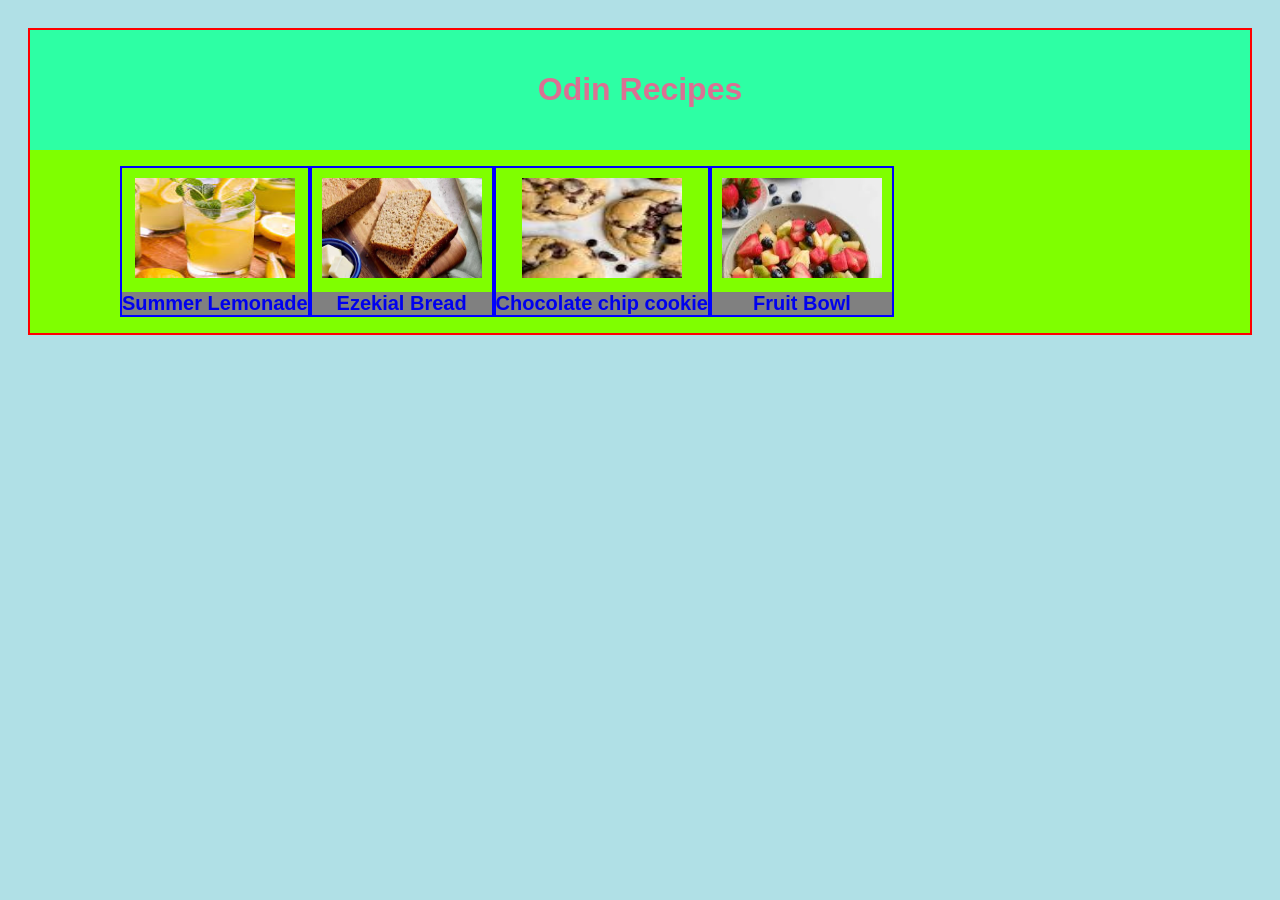
<file: index.html>
<!DOCTYPE html>
<html lang="en">
  <head>
    <meta charset="UTF-8" />
    <meta name="viewport" content="width=device-width, initial-scale=1.0" />
    <link rel="stylesheet" href="./style.css" />
    <title>Document</title>
  </head>
  <body>
    <div class="title">
      <h1>Odin Recipes</h1>
    </div>
    <ul>
      <li>
        <img src="./images/lemonade.jpg" alt="lemonade" /><a
          href="./recipes/lemonade.html"
          >Summer Lemonade</a
        >
      </li>
      <li>
        <img src="./images/ezekielbread.webp" alt="Ezekiel bread" /><a
          href="./recipes/Ezekielbread.html"
          >Ezekial Bread</a
        >
      </li>
      <li>
        <img src="./images/chcochip.jpg" alt="chcolate chip cookies" />
        <a href="./recipes/cookies.html">Chocolate chip cookie</a>
      </li>
      <li>
        <img src="./images/fruitbowl.jpg" alt="fruits in a bowl" />
        <a href="./recipes/fruitbowl.html">Fruit Bowl</a>
      </li>
    </ul>
  </body>
</html>
</file>
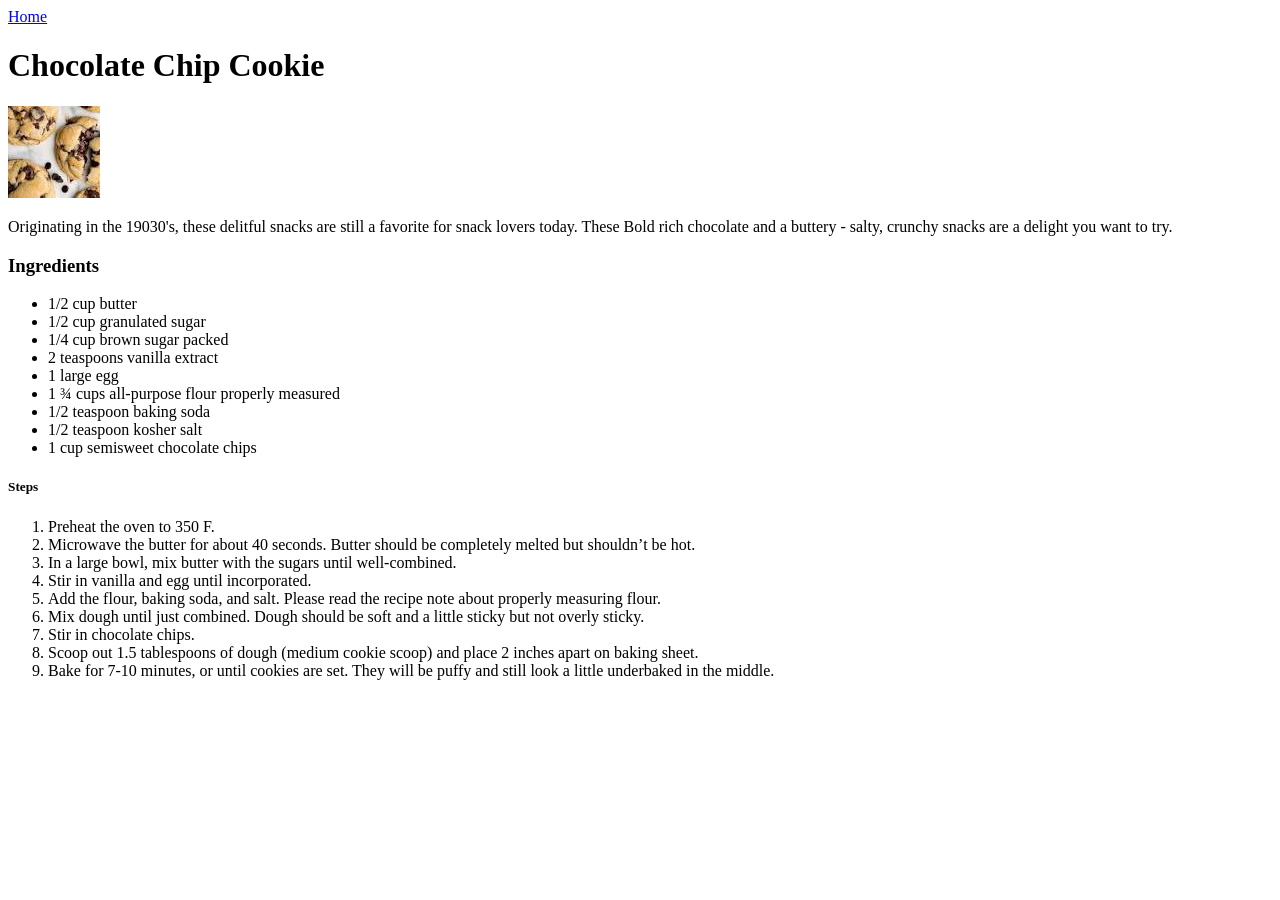
<file: recipes/cookies.html>
<!DOCTYPE html>
<html lang="en">
  <head>
    <meta charset="UTF-8" />
    <meta name="viewport" content="width=device-width, initial-scale=1.0" />
    <title>Choco-chip Cookie Recipe</title>
  </head>
  <body>
    <a href="../index.html">Home</a>
    <h1>Chocolate Chip Cookie</h1>
    <img src="../images/chcochip.jpg" alt="chocolate chip cookie"/>
    <p>
      Originating in the 19030's, these delitful snacks are still a favorite for
      snack lovers today. These Bold rich chocolate and a buttery - salty,
      crunchy snacks are a delight you want to try.
    </p>
    <h3>Ingredients</h3>
    <ul>
      <li>1/2 cup butter</li>
      <li>1/2 cup granulated sugar</li>
      <li>1/4 cup brown sugar packed</li>
      <li>2 teaspoons vanilla extract</li>
      <li>1 large egg</li></li>
      <li>1 ¾ cups all-purpose flour properly measured</li>
      <li>1/2 teaspoon baking soda</li>
      <li>1/2 teaspoon kosher salt</li>
      <li>1 cup semisweet chocolate chips</li>
    </ul>

    <h5>Steps</h5>
    <ol>
        <li>Preheat the oven to 350 F.</li>
        <li>Microwave the butter for about 40 seconds. Butter should be completely melted but shouldn’t be hot.</li>
        <li>In a large bowl, mix butter with the sugars until well-combined.</li>
        <li>Stir in vanilla and egg until incorporated.</li>
        <li>Add the flour, baking soda, and salt. Please read the recipe note about properly measuring flour. </li>
        <li>Mix dough until just combined. Dough should be soft and a little sticky but not overly sticky.</li>
        <li>Stir in chocolate chips.</li>
        <li>Scoop out 1.5 tablespoons of dough (medium cookie scoop) and place 2 inches apart on baking sheet.</li>
        <li>Bake for 7-10 minutes, or until cookies are set. They will be puffy and still look a little underbaked in the middle.</li>
    </ol>
  </body>
</html>
</file>
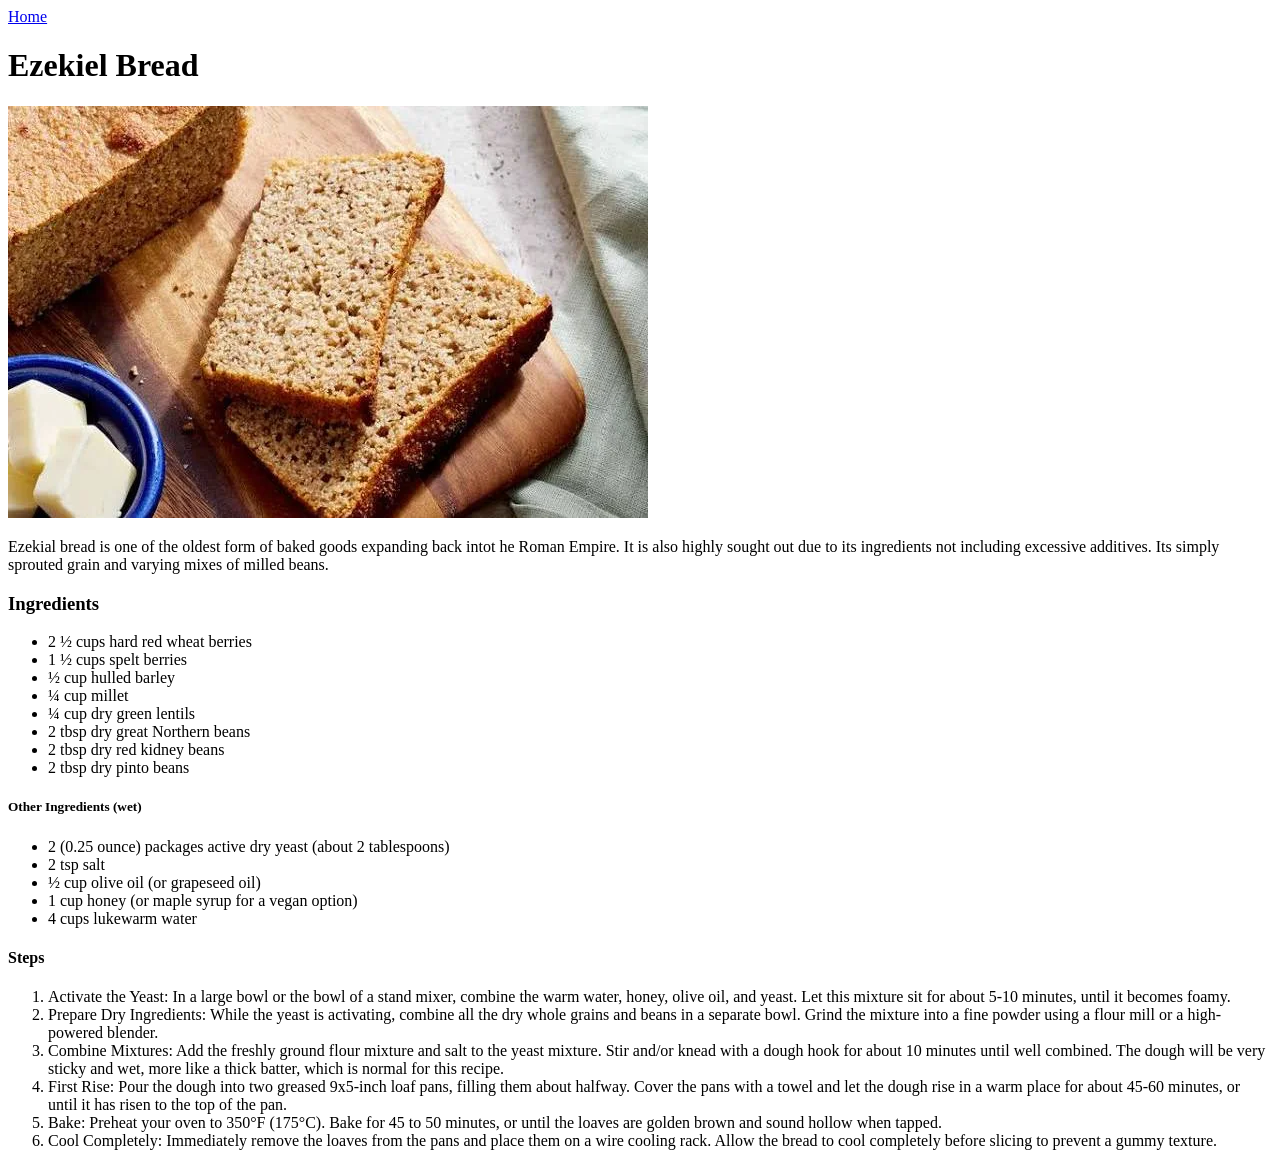
<file: recipes/Ezekielbread.html>
<!DOCTYPE html>
<html lang="en">
  <head>
    <meta name="viewport" content="width=device-width, initial-scale=1.0" />
    <meta charset="UTF-8" />
    <title>Ezekial Bread Recipe</title>
  </head>
  <body>
    <a href="../index.html">Home</a>
    <h1>Ezekiel Bread</h1>
    <img src="../images/ezekielbread.webp" alt="Ezekiel bread" />
    <p>
      Ezekial bread is one of the oldest form of baked goods expanding back
      intot he Roman Empire. It is also highly sought out due to its ingredients
      not including excessive additives. Its simply sprouted grain and varying
      mixes of milled beans.
    </p>
    <h3>Ingredients</h3>
    <ul>
      <li>2 ½ cups hard red wheat berries</li>
      <li>1 ½ cups spelt berries</li>
      <li>½ cup hulled barley</li>
      <li>¼ cup millet</li>
      <li>¼ cup dry green lentils</li>
      <li>2 tbsp dry great Northern beans</li>
      <li>2 tbsp dry red kidney beans</li>
      <li>2 tbsp dry pinto beans</li>
    </ul>
    <h5>Other Ingredients (wet)</h5>
    <ul>
      <li>2 (0.25 ounce) packages active dry yeast (about 2 tablespoons)</li>
      <li>2 tsp salt</li>
      <li>½ cup olive oil (or grapeseed oil)</li>
      <li>1 cup honey (or maple syrup for a vegan option)</li>
      <li>4 cups lukewarm water</li>
    </ul>
    <h4>Steps</h4>
    <ol>
      <li>
        Activate the Yeast: In a large bowl or the bowl of a stand mixer,
        combine the warm water, honey, olive oil, and yeast. Let this mixture
        sit for about 5-10 minutes, until it becomes foamy.
      </li>
      <li>
        Prepare Dry Ingredients: While the yeast is activating, combine all the
        dry whole grains and beans in a separate bowl. Grind the mixture into a
        fine powder using a flour mill or a high-powered blender.
      </li>
      <li>
        Combine Mixtures: Add the freshly ground flour mixture and salt to the
        yeast mixture. Stir and/or knead with a dough hook for about 10 minutes
        until well combined. The dough will be very sticky and wet, more like a
        thick batter, which is normal for this recipe.
      </li>
      <li>
        First Rise: Pour the dough into two greased 9x5-inch loaf pans, filling
        them about halfway. Cover the pans with a towel and let the dough rise
        in a warm place for about 45-60 minutes, or until it has risen to the
        top of the pan.
      </li>
      <li>
        Bake: Preheat your oven to 350°F (175°C). Bake for 45 to 50 minutes, or
        until the loaves are golden brown and sound hollow when tapped.
      </li>
      <li>
        Cool Completely: Immediately remove the loaves from the pans and place
        them on a wire cooling rack. Allow the bread to cool completely before
        slicing to prevent a gummy texture.
      </li>
    </ol>
  </body>
</html>
</file>
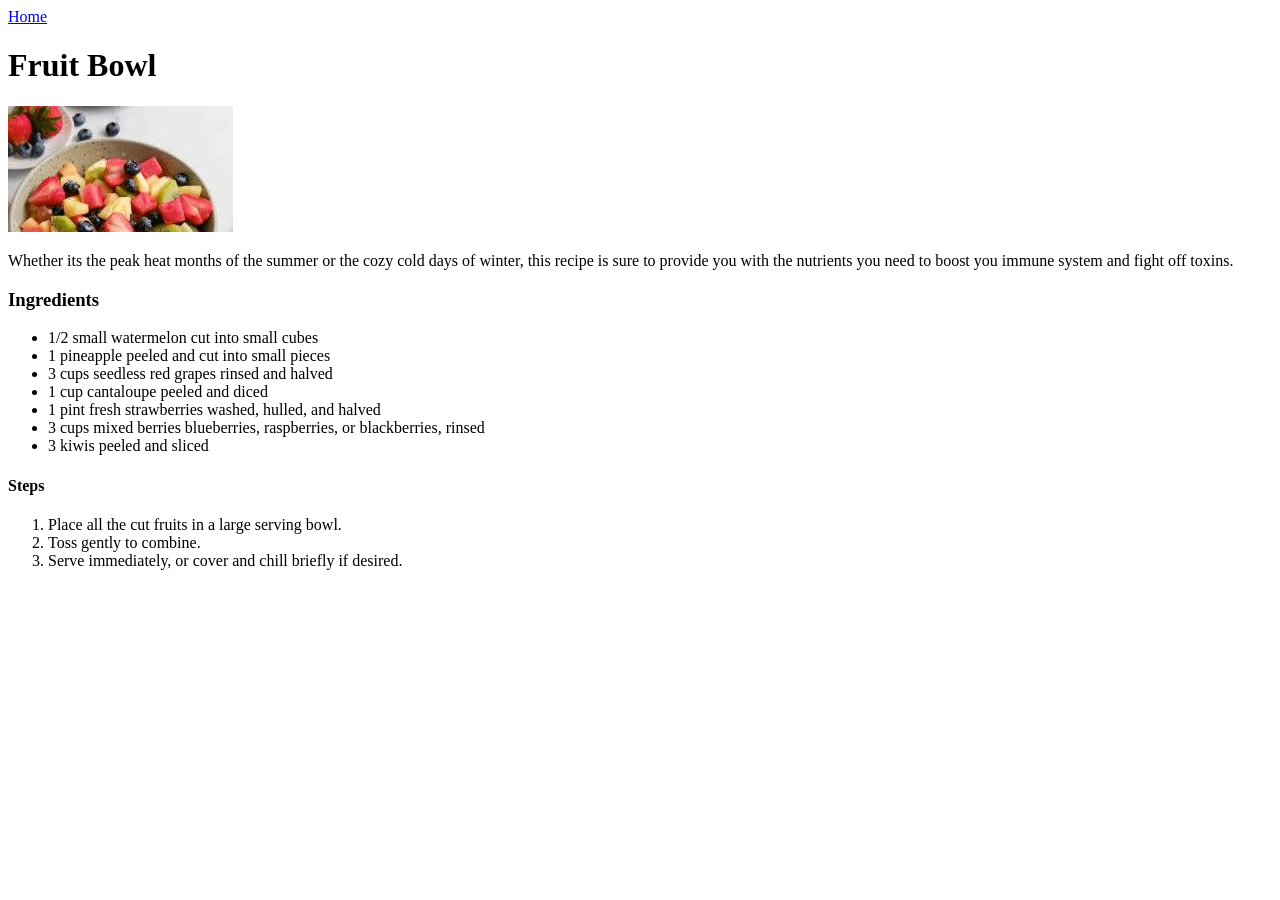
<file: recipes/fruitbowl.html>
<!DOCTYPE html>
<html lang="en">
  <head>
    <meta charset="UTF-8" />
    <meta name="viewport" content="width=device-width, initial-scale=1.0" />
    <title>Fruit Bowl Recipe</title>
    <a href="../index.html">Home</a>
  </head>
  <body>
    <h1>Fruit Bowl</h1>
    <img src="../images/fruitbowl.jpg" alt="fruit bowl" />
    <p>
      Whether its the peak heat months of the summer or the cozy cold days of
      winter, this recipe is sure to provide you with the nutrients you need to
      boost you immune system and fight off toxins.
    </p>
    <h3>Ingredients</h3>
    <ul>
      <li>1/2 small watermelon cut into small cubes</li>
      <li>1 pineapple peeled and cut into small pieces</li>
      <li>3 cups seedless red grapes rinsed and halved</li>
      <li>1 cup cantaloupe peeled and diced</li>
      <li>1 pint fresh strawberries washed, hulled, and halved</li>
      <li>
        3 cups mixed berries blueberries, raspberries, or blackberries, rinsed
      </li>
      <li>3 kiwis peeled and sliced</li>
    </ul>
    <h4>Steps</h4>
    <ol>
      <li>Place all the cut fruits in a large serving bowl.</li>
      <li>Toss gently to combine.</li>
      <li>Serve immediately, or cover and chill briefly if desired.</li>
    </ol>
  </body>
</html>
</file>
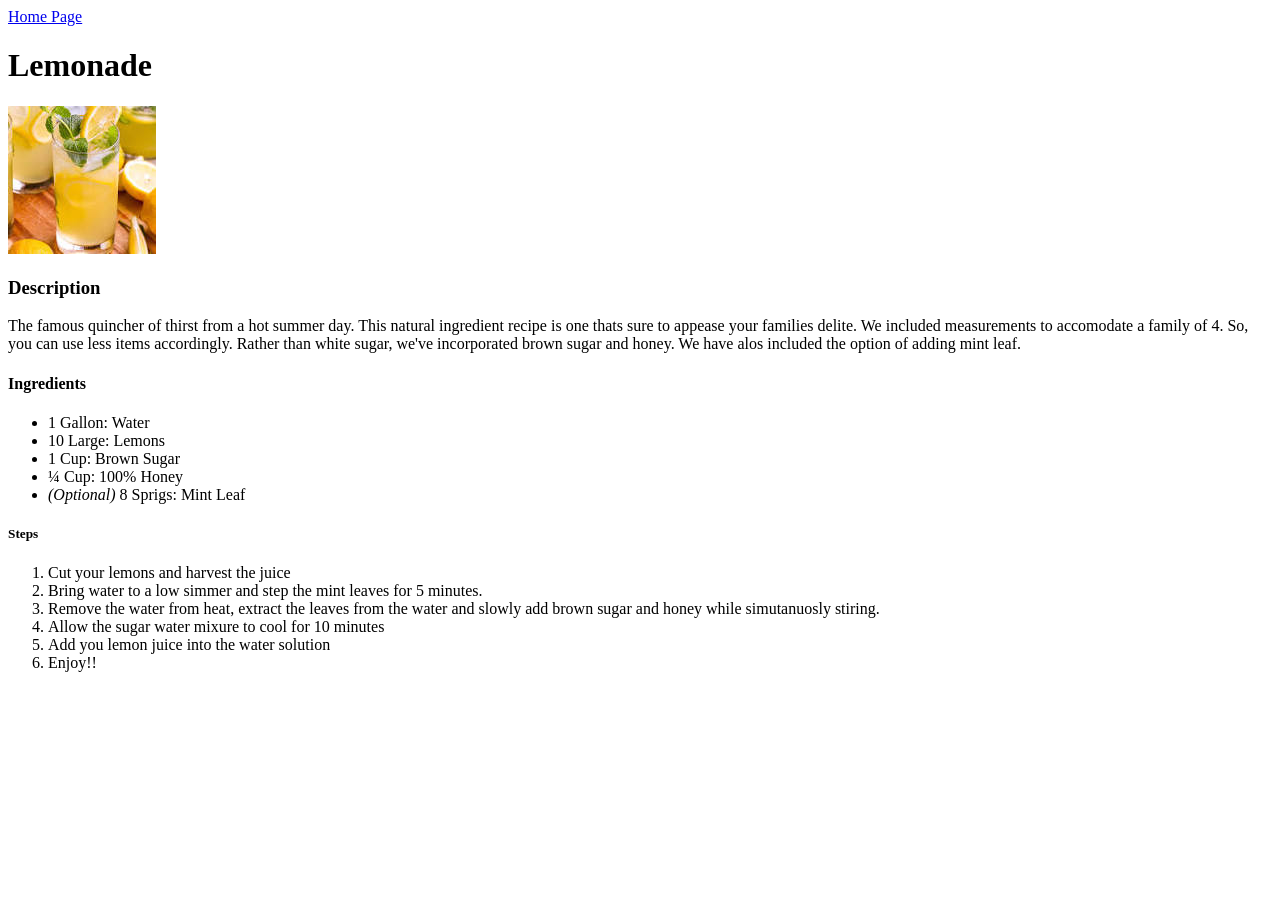
<file: recipes/lemonade.html>
<!DOCTYPE html>
<html lang="en">
  <head>
    <meta charset="UTF-8" />
    <meta name="viewport" content="width=device-width, initial-scale=1.0" />
    <title>Ezekiel Bread Recipe</title>
  </head>
  <body>
    <a href="../index.html">Home Page</a>
    <h1>Lemonade</h1>

    <img src="../images/lemonade.jpg" alt="Glass of lemonade" />
    <h3>Description</h3>
    <p>
      The famous quincher of thirst from a hot summer day. This natural
      ingredient recipe is one thats sure to appease your families delite. We
      included measurements to accomodate a family of 4. So, you can use less
      items accordingly. Rather than white sugar, we've incorporated brown sugar
      and honey. We have alos included the option of adding mint leaf.
    </p>
    <h4>Ingredients</h4>
    <ul>
      <li>1 Gallon: Water</li>
      <li>10 Large: Lemons</li>
      <li>1 Cup: Brown Sugar</li>
      <li>¼ Cup: 100% Honey</li>
      <li><em>(Optional)</em> 8 Sprigs: Mint Leaf</li>
    </ul>
    <h5>Steps</h5>
    <ol>
      <li>Cut your lemons and harvest the juice</li>
      <li>
        Bring water to a low simmer and step the mint leaves for 5 minutes.
      </li>
      <li>
        Remove the water from heat, extract the leaves from the water and slowly
        add brown sugar and honey while simutanuosly stiring.
      </li>

      <li>Allow the sugar water mixure to cool for 10 minutes</li>
      <li>Add you lemon juice into the water solution</li>
      <li>Enjoy!!</li>
    </ol>
  </body>
</html>
</file>
<file: style.css>
* {
  font-family: "Gill Sans", "Gill Sans MT", Calibri, "Trebuchet MS", sans-serif;
}

html {
  background-color: powderblue;
  margin: 20px;
}

body {
  border: 2px solid red;
  background-color: chartreuse;
}

.title {
  color: palevioletred;
  background-color: rgba(0, 255, 255, 0.644);
  padding: 20px;
  text-align: center;
}

img {
  height: 100px;
  width: 160px;
  margin: 10px;
}

ul {
  margin-left: 50px;
  display: inline-flex;
}

li {
  width: fit-content;
  list-style: none;
  border: 2px solid blue;
  text-align: center;
}

a {
  font-family: "Gill Sans", "Gill Sans MT", Calibri, "Trebuchet MS", sans-serif;
  font-weight: bold;
  font-size: 20px;
  animation: 10s green linear infinite;
  background: gray;
  text-decoration: none;
  display: block;
}
</file>
